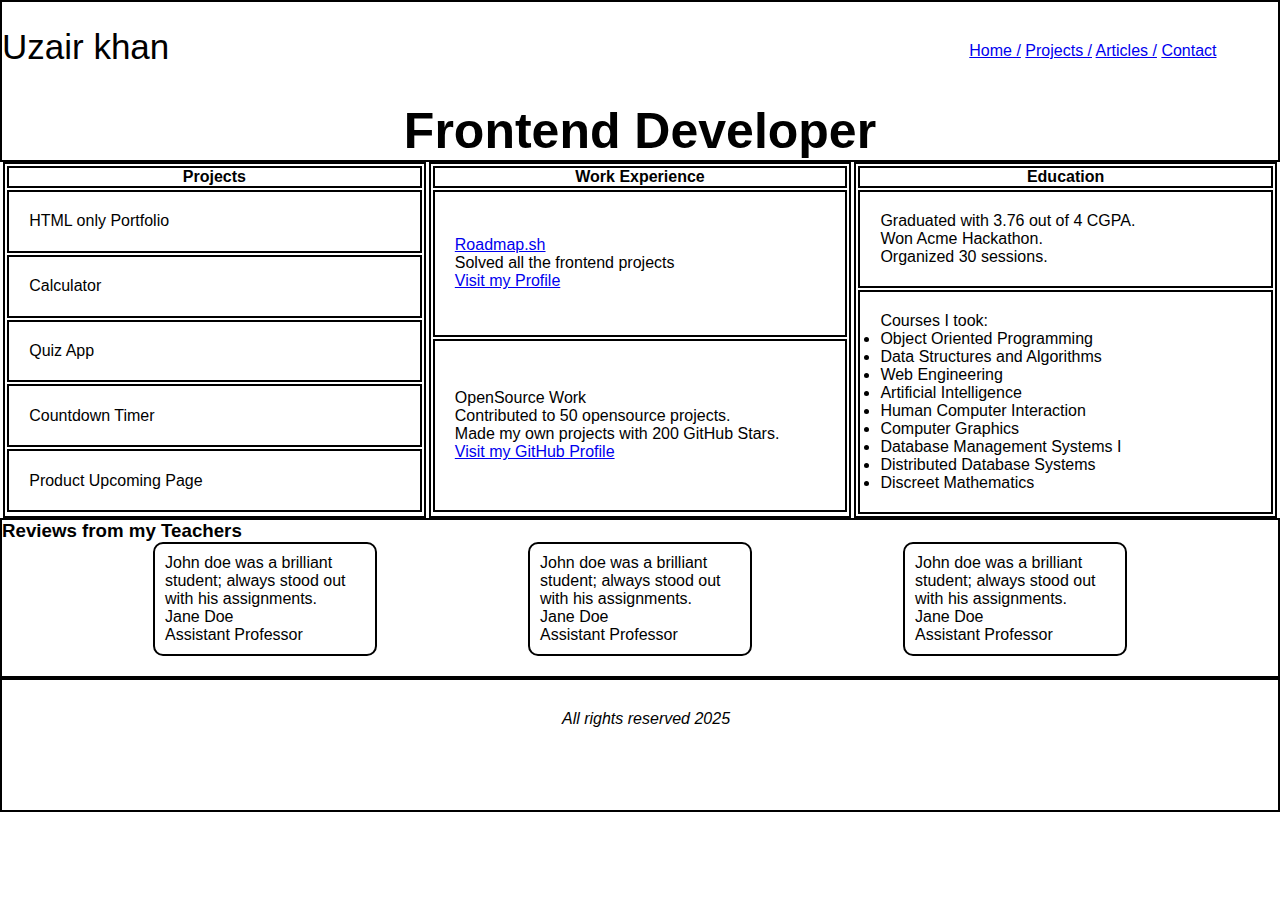
<file: index.html>
<!DOCTYPE html>
<html lang="en">

<head>
    <meta charset="UTF-8">
    <meta name="viewport" content="width=device-width, initial-scale=1.0">
    <meta name="description" content="This page is about Uzair khan ,and their history of work and studies ">
    <meta name="keywords" content="Uzair khan , Software Engineer , Frontend Developer , Developer , ">
    <meta http-equiv="refresh" content="5">
    <link rel="stylesheet" href="index.css">
    <link rel="stylesheet" href="https://cdnjs.cloudflare.com/ajax/libs/font-awesome/4.7.0/css/font-awesome.min.css">
    <title>Home</title>
</head>

<body style="font-family: arial;">
    <header style="border: 2px solid black;">
        <nav style=" display: flex; height: 100px; ">
            <div id="name" style="  font-size: 35px; margin-top: 25px;">
                Uzair khan
            </div>

            <div id="links" style=" margin-left: 800px; margin-top: 40px; ">
                <a href="index.html">Home /</a>
                <a href="Projects.html">Projects /</a>
                <a href="Articles.html">Articles /</a>
                <a href="Contact.html">Contact</a>
            </div>
        </nav>
        <h1 style="text-align: center; font-size: 50px;">Frontend Developer</h1>
    </header>

    <main>
        <section class="tables">
            <table>
                <thead>
                    <th>Projects</th>
                </thead>
                <tbody>
                    <tr>
                        <td>HTML only Portfolio</td>
                    </tr>
                    <tr>
                        <td>Calculator</td>
                    </tr>
                    <tr>
                        <td>Quiz App</td>
                    </tr>
                    <tr>
                        <td>Countdown Timer</td>
                    </tr>
                    <tr>
                        <td>Product Upcoming Page</td>
                    </tr>
                </tbody>
                <tfoot></tfoot>
            </table>
            <table>
                <thead>
                    <th>Work Experience</th>
                </thead>
                <tbody>
                    <tr>
                        <td>
                            <a href="#">Roadmap.sh</a><br>
                            Solved all the frontend projects<br>
                            <a href="#">Visit my Profile</a>
                        </td>
                    </tr>
                    <tr>
                        <td>
                            OpenSource Work <br>
                            Contributed to 50 opensource projects. <br>
                            Made my own projects with 200 GitHub Stars. <br>
                            <a href="http://" target="_blank">Visit my GitHub Profile</a>
                        </td>
                    </tr>
                </tbody>
                <tfoot></tfoot>
            </table>
            <table>
                <thead>
                    <th>Education</th>
                </thead>
                <tbody>
                    <tr>
                        <td>
                            Graduated with 3.76 out of 4 CGPA. <br>
                            Won Acme Hackathon. <br>
                            Organized 30 sessions.
                        </td>
                    </tr>
                    <tr>
                        <td>Courses I took:
                            <ul>
                                <li>Object Oriented Programming</li>
                                <li>Data Structures and Algorithms</li>
                                <li>Web Engineering</li>
                                <li>Artificial Intelligence</li>
                                <li>Human Computer Interaction</li>
                                <li>Computer Graphics</li>
                                <li>Database Management Systems I</li>
                                <li>Distributed Database Systems</li>
                                <li>Discreet Mathematics</li>
                            </ul>
                        </td>
                    </tr>
                </tbody>
                <tfoot></tfoot>
            </table>
        </section>


        <section id="reviews" style="border: 2px solid black;">
            <h3>Reviews from my Teachers</h3>
            <div style="display: flex;justify-content: space-evenly; padding-bottom: 20px;">
                <div style="border: 2px solid black; border-radius: 10px;width: 200px; padding: 10px;">
                    John doe was a brilliant student; always stood out with his assignments. <br>
                    Jane Doe <br>
                    Assistant Professor
                </div>
                <div style="border: 2px solid black;border-radius: 10px;width: 200px; padding: 10px;">
                    John doe was a brilliant student; always stood out with his assignments. <br>
                    Jane Doe <br>
                    Assistant Professor
                </div>
                <div style="border: 2px solid black; border-radius: 10px;width: 200px; padding: 10px;">
                    John doe was a brilliant student; always stood out with his assignments. <br>
                    Jane Doe <br>
                    Assistant Professor
                </div>
            </div>
        </section>
    </main>
    <footer style="border: 2px solid black; text-align: center;height: 100px; padding-top: 30px;">
        <i class="fa-solid fa-copyright">All rights reserved 2025</i>
    </footer>

</body>

</html>
</file>
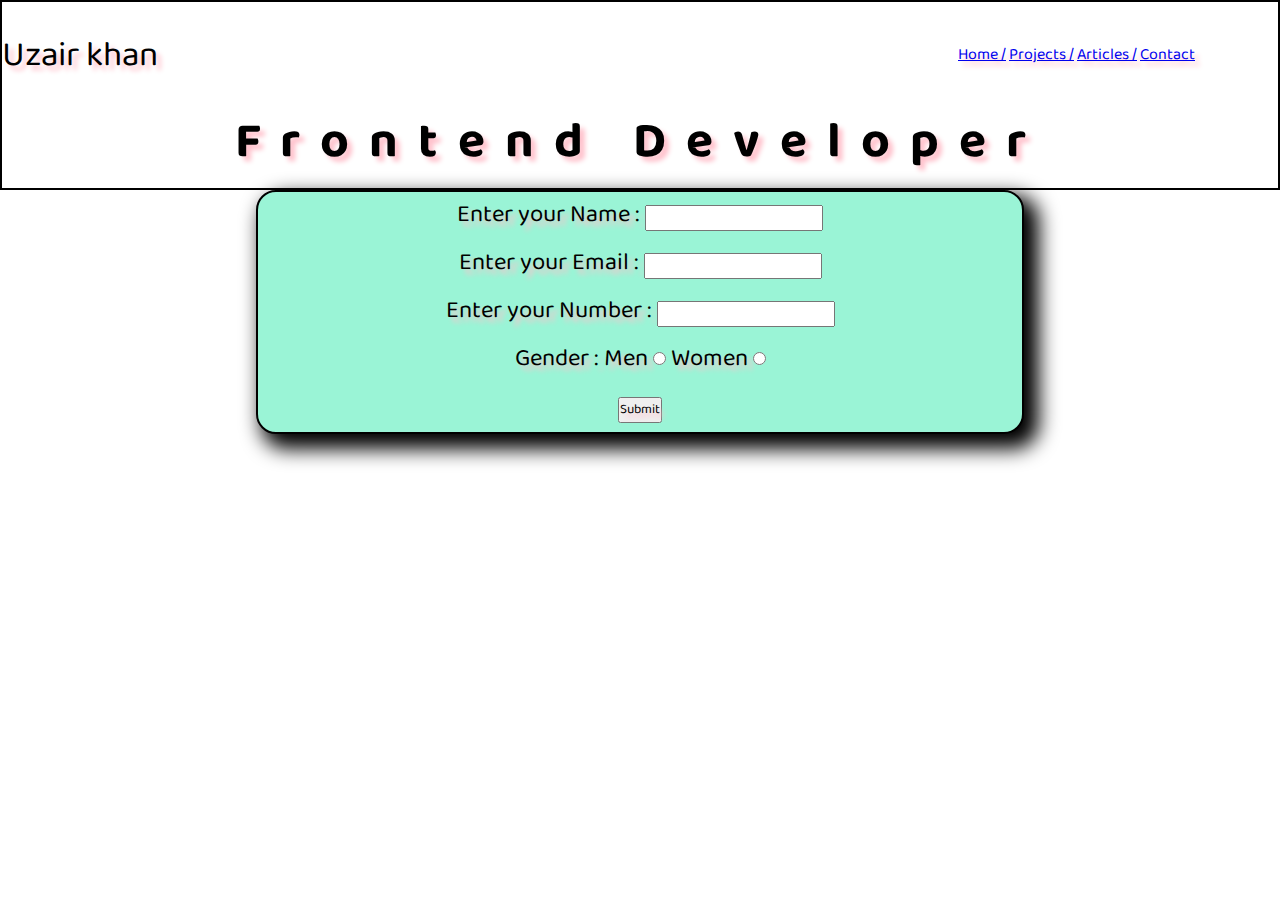
<file: Contact.html>
<!DOCTYPE html>
<html lang="en">
<head>
    <meta charset="UTF-8">
    <meta name="viewport" content="width=device-width, initial-scale=1.0">
    <meta http-equiv="refresh" content="5">
    <link rel="stylesheet" href="Contact.css">
    <style>
        @import url('https://fonts.googleapis.com/css2?family=Baloo+Bhaijaan+2:wght@400..800&display=swap');
        </style>
    <title>Contact</title>
</head>
<body >
<body style=>
    <header style="border: 2px solid black;">
        <nav style=" display: flex; height: 100px; ">
            <div id="name" style="  font-size: 35px; margin-top: 25px;">
                Uzair khan
            </div>

            <div id="links" style=" margin-left: 800px; margin-top: 40px; ">
                <a href="index.html">Home /</a>
                <a href="Projects.html">Projects /</a>
                <a href="Articles.html">Articles /</a>
                <a href="Contact.html">Contact</a>
            </div>
        </nav>
        <h1 style="text-align: center; font-size: 50px;">Frontend Developer</h1>
    </header>
    <main style="text-align: center; " >
        <form action="" method="post">
            <label for="yourname">Enter your Name : </label>
            <input type="text" name="yourname" id="yourname"><br>
            <label for="email">Enter your Email : </label>
            <input type="email" name="email" id="email"><br>
            <label for="number">Enter your Number : </label>
            <input type="number" id="number" name="number"><br>
            <label for="gender">Gender : 
                <label for="">Men</label>
                <input type="radio" name="gender" id="gender">
                <label for="">Women</label>
                <input type="radio" name="gender" id="gender">
            </label>  <br>
            <button type="button">Submit</button> 
        </form>
    </main>
    <footer></footer>

</body>
</html>
</file>
<file: index.css>
*{
    margin: 0;
    padding: 0;
    font-family: arial;
}
    @media screen and (max-width: ) {
    body{

    }
}
.tables{
    display: flex;
    justify-content: space-evenly;
}
table{
    width: 33%;
}
table,th,td{
    border: 2px solid black; 
}
td{
    padding: 20px;
}
</file>
<file: Contact.css>
*{
    margin: 0;
    padding: 0;
    font-family: "Baloo Bhaijaan 2", sans-serif;
    text-shadow: 5px 5px 5px pink;

}
h1{
    letter-spacing: 20px;
}
button:hover{
    background-color: aquamarine;
    color: white;
    border-radius: 10px;
}
form{
    border: 2px double black;
    border-radius: 20px;
    margin: auto;
    width: 60vw;
    font-size:x-large ;
    line-height:2;
    box-sizing: border-box ;
    box-shadow:  10px 10px 20px 5px;

    background-color: rgb(154, 244, 214);
}
</file>
